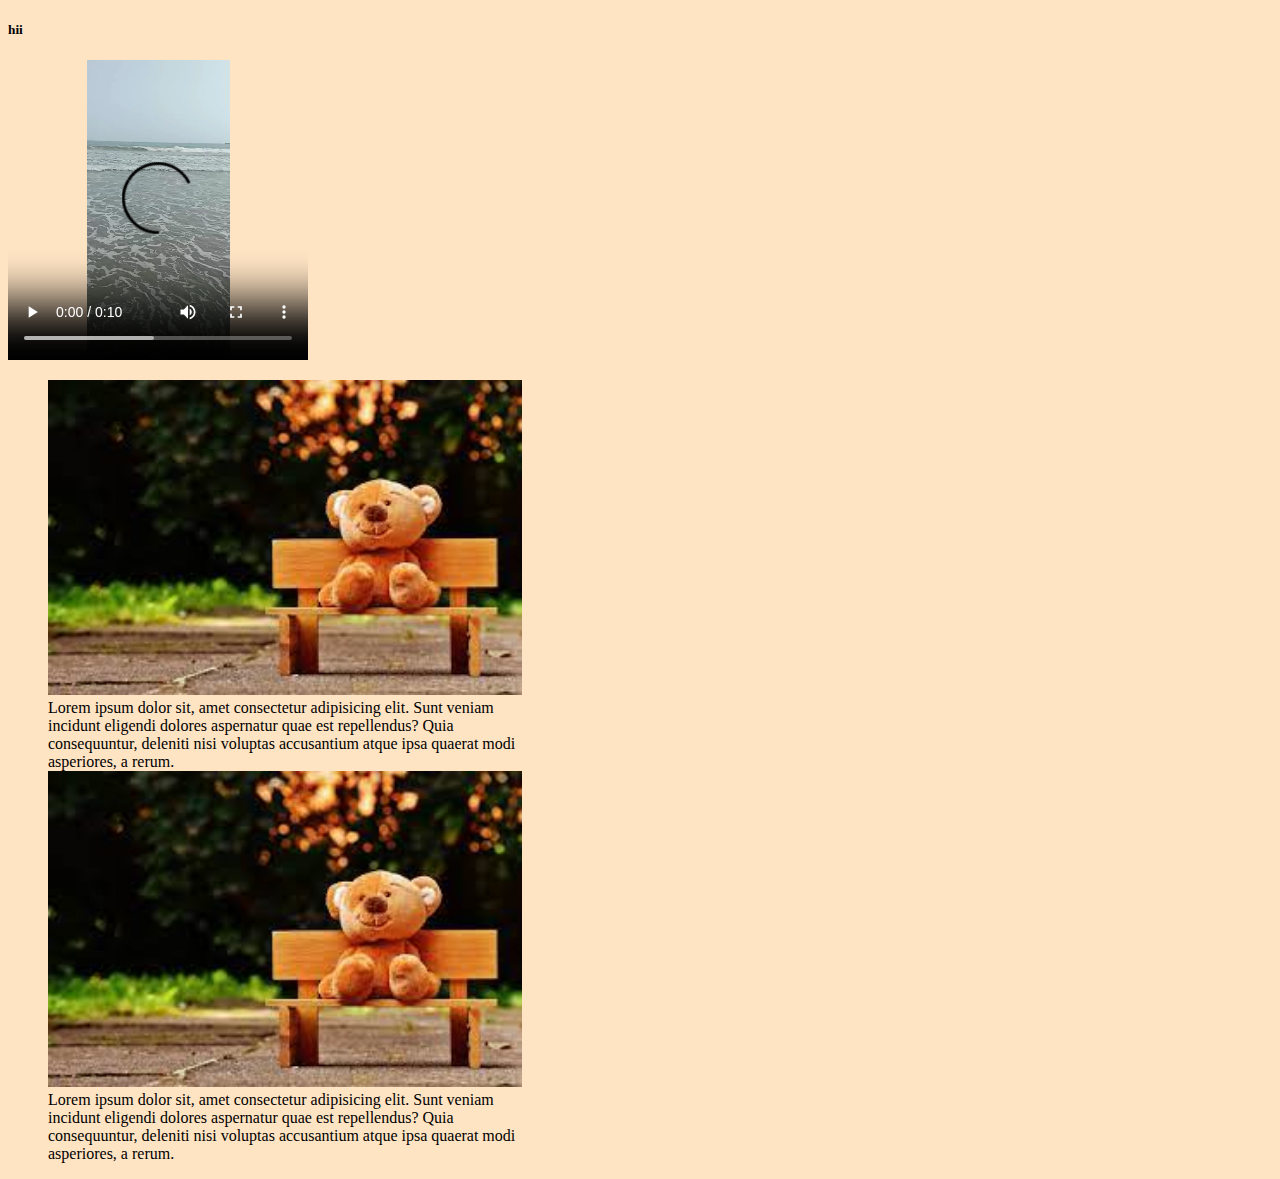
<file: 14-7-22/index.html>
<!DOCTYPE html>
<html lang="en">
<head>
    <meta charset="UTF-8">
    <meta http-equiv="X-UA-Compatible" content="IE=edge">
    <meta name="viewport" content="width=device-width, initial-scale=1.0">
    <title>my webpage</title>
    <link rel="stylesheet" href="css/index.css">
    
</head>
<body>
    <h5>hii </h5>
    <video width="300" height="300" controls autoplay>
        <source src="images/1.mp4" type="video/mp4">
    </video>
    
    <figure>
        <img src="images/1img.jpg" alt="" style="width:40%">
        <figcaption style="width: 40%;">Lorem ipsum dolor sit, amet consectetur adipisicing elit. Sunt veniam incidunt eligendi dolores aspernatur quae est repellendus? Quia consequuntur, deleniti nisi voluptas accusantium atque ipsa quaerat modi asperiores, a rerum.</figcaption>


        <img src="images/1img.jpg" alt="" style="width:40%">
        <figcaption style="width: 40%;">Lorem ipsum dolor sit, amet consectetur adipisicing elit. Sunt veniam incidunt eligendi dolores aspernatur quae est repellendus? Quia consequuntur, deleniti nisi voluptas accusantium atque ipsa quaerat modi asperiores, a rerum.</figcaption>
    </figure>
</body>

</html>
</file>
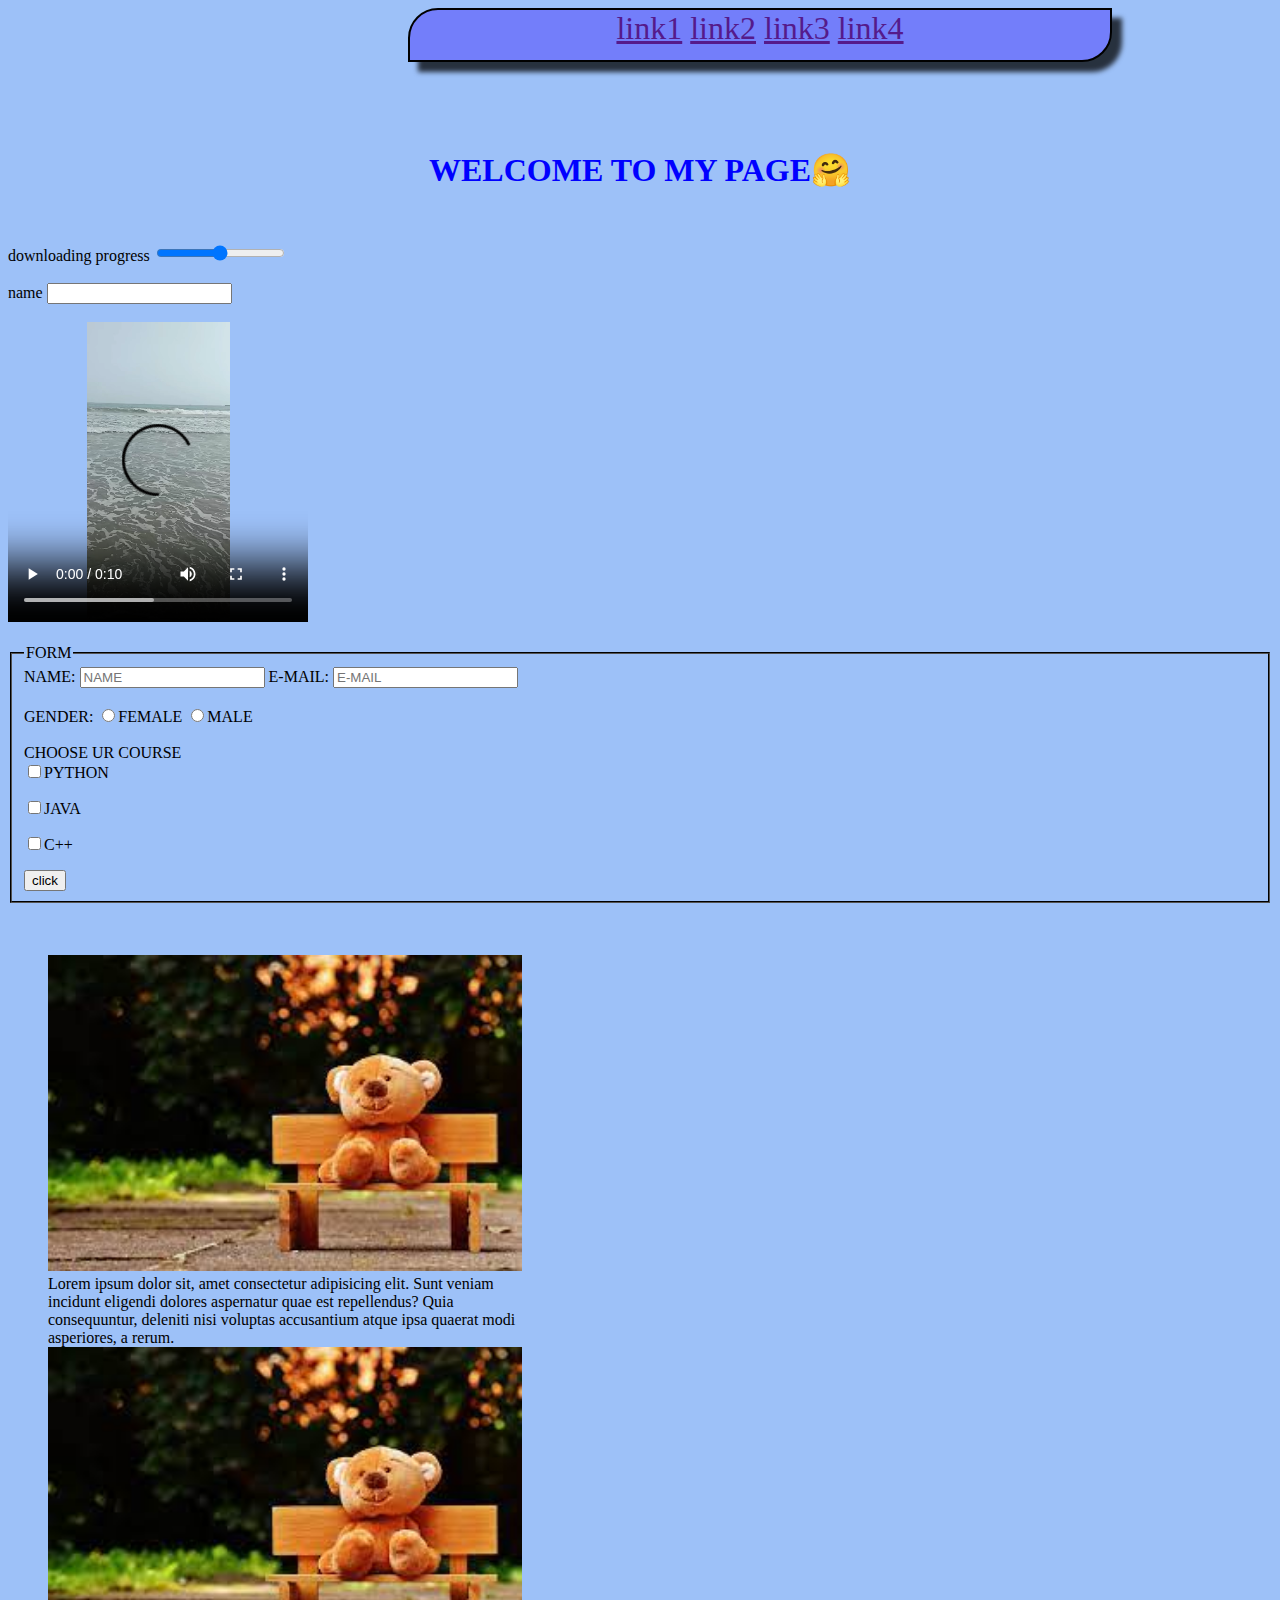
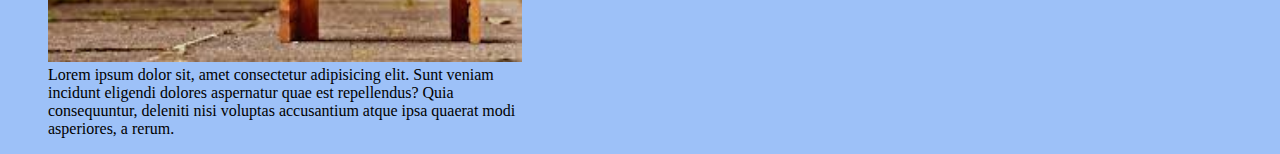
<file: 15-7-22/index.html>
<!DOCTYPE html>
<html lang="en">
<head>
    <meta charset="UTF-8">
    <meta http-equiv="X-UA-Compatible" content="IE=edge">
    <meta name="viewport" content="width=device-width, initial-scale=1.0">
    <title>my webpage</title>
    <link rel="stylesheet" href="css/index.css">
    
</head>
<body>
    <nav class="link">
        <a href="">link1</a>
        <a href="" >link2</a>
        <a href="" >link3</a>
        <a href="" >link4</a>


    </nav><br><br>
    <h5 style="color: blue;font-size:xx-large; text-align:center;">WELCOME TO MY PAGE🤗 </h5>

<label for="file">downloading progress</label>
<!-- <progress id="file" value="50" max="100">50</progress><br> -->
<input type="range" name="price" step="10" min="0" max="100"><br><br>

<label for="name">name</label>
<input type="text"  id="name"><br><br>

    <!-- <h5 style="color: blue;font-size: medium;">WELCOME TO MY PAGE🤗 </h5> -->
    <video width="300" height="300" controls autoplay>
        <source src="images/1.mp4" type="video/mp4">
    </video><br><br>
   

    <fieldset style="border-color: black;">
        <legend style="display: inline-block;">FORM</legend>
        <form action="welcome.html " method="get" >
            <label>NAME:</label>
            <input type="text" placeholder="NAME">
            <label>E-MAIL:</label>
            <input type="email" placeholder="E-MAIL"><br><br>
            <!-- <p>
            <input type="radio"name="gender"value="male">MALE</p>
            <p>
            <input type="radio" name="gender" value="female">FEMALE</p> -->
            <label>GENDER:</label>
            <input type="radio" name="gender" value="female">FEMALE
            <input type="radio" name="gender" value="male">MALE<br><br>
            
            <label>CHOOSE UR COURSE</label><br>
            <input type="checkbox" mane ="caurses" value="python">PYTHON</p>
            <input type="checkbox" mane ="caurses" value="java">JAVA</p>
            <input type="checkbox" mane ="caurses" value="c++">C++</p>


            <input type="submit" value="click">

    
    
        </form>

    </fieldset>

    <br><br>
   
    <figure>
        <img src="images/1img.jpg" alt="" style="width:40%">
        <figcaption style="width: 40%;">Lorem ipsum dolor sit, amet consectetur adipisicing elit. Sunt veniam incidunt eligendi dolores aspernatur quae est repellendus? Quia consequuntur, deleniti nisi voluptas accusantium atque ipsa quaerat modi asperiores, a rerum.</figcaption>


        <img src="images/1img.jpg" alt="" style="width:40%">
        <figcaption style="width: 40%;">Lorem ipsum dolor sit, amet consectetur adipisicing elit. Sunt veniam incidunt eligendi dolores aspernatur quae est repellendus? Quia consequuntur, deleniti nisi voluptas accusantium atque ipsa quaerat modi asperiores, a rerum.</figcaption>
    </figure>
</body>

</html>
</file>
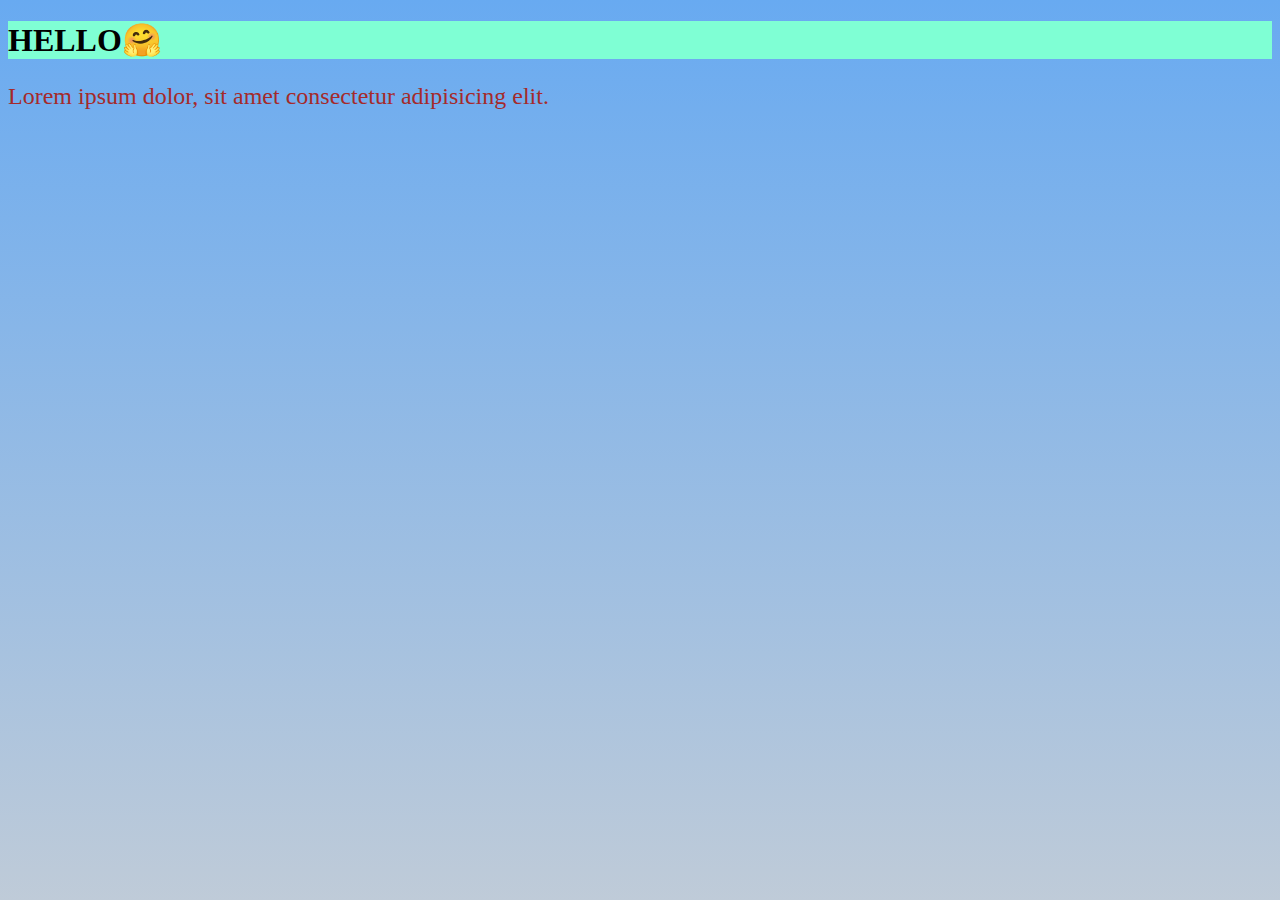
<file: 19-7-22/1.html>
<!DOCTYPE html>
<html lang="en">
<head>
    <meta charset="UTF-8">
    <meta http-equiv="X-UA-Compatible" content="IE=edge">
    <meta name="viewport" content="width=device-width, initial-scale=1.0">
    <title>css</title>
    <link rel="stylesheet" href="css/1.css">
</head>

<body>
 <!-- <body style="background: url(2.jpg);background-repeat: no-repeat;background-size: cover;">  -->
    <!-- <body style="background: url(3.jpg);background-repeat: repeat-y;"> -->

    <h1>HELLO🤗</h1>
    <p>Lorem ipsum dolor, sit amet consectetur adipisicing elit.</p>

</body>
</html>
</file>
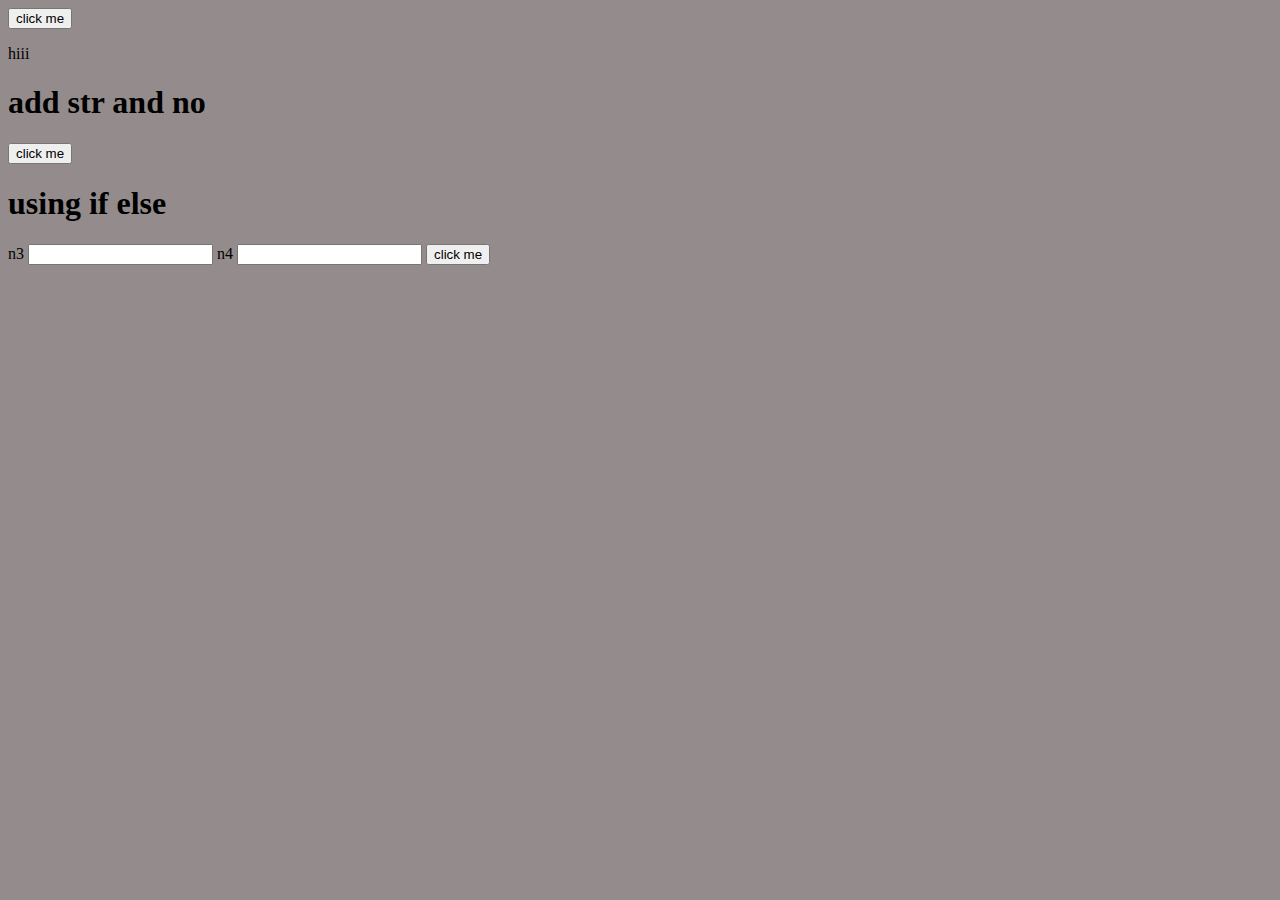
<file: 2-8-22/1js.html>
<!DOCTYPE html>
<html lang="en">
<head>
    <meta charset="UTF-8">
    <meta http-equiv="X-UA-Compatible" content="IE=edge">
    <meta name="viewport" content="width=device-width, initial-scale=1.0">
    <title>Document</title>
    <style>
        body{
            background-color: rgb(148, 140, 140);
        }
    </style>
    <script>
        function myfunction(){
       alert("may i change hii to hello?")
    document.getElementById("p1").innerHTML="hello"

        }

        function myfxn(){
            var n1="7";
            var str="K";
            n1=Number(n1);
            n2=(str);
            document.getElementById("p2").innerHTML=n1+str;
            // document.getElementById("n1").value;
            // document.getElementById("str").value;

        }

        function myfxn2(){
            var n3=document.getElementById("n3").value;
            var n4=document.getElementById("n4").value;
            if(!isNaN(n3)&& !isNaN(n4)){
                n3=Number(n3);
                n4=Number(n4);
                document.getElementById("p3").innerHTML=n3+n4;
            }
            else{
                document.getElementById("p3").innerHTML="<span style='color:red'>please enter no.</span>";
            }

        }
    </script>
</head>
<body>
    <button type="button" onclick="myfunction()">click me</button>
    <p id="p1">hiii</p>

    <h1>add str and no</h1>
    <!-- n1 <input type="text"id="n1">
    str <input type="text"id="str"> -->
    <button type="button" onclick="myfxn()">click me</button>
    <p id="p2"></p>


    <h1>using if else</h1>
    n3 <input type="text"id="n3">
    n4 <input type="text"id="n4">
    <button type="button" onclick="myfxn2()">click me</button>
    <p id="p3"></p>
    <!-- <script>
        alert("hii")
    </script> -->
</body>
</html>
</file>
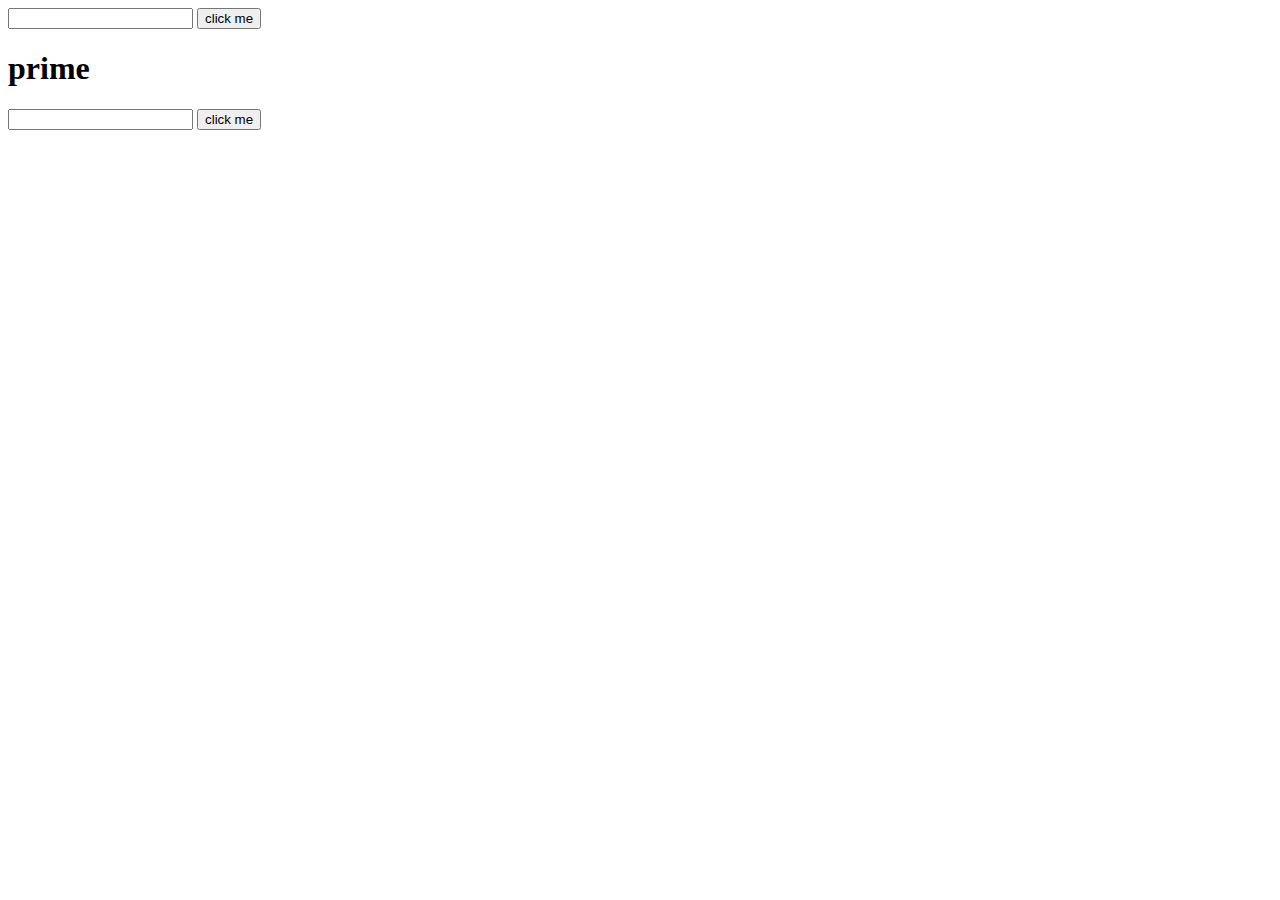
<file: 2-8-22/2.html>
<!DOCTYPE html>
<html lang="en">
<head>
    <meta charset="UTF-8">
    <meta http-equiv="X-UA-Compatible" content="IE=edge">
    <meta name="viewport" content="width=device-width, initial-scale=1.0">
    <title>Document</title>
    <script>
     function myfunction(){
        let n1=document.getElementById("n1").value;
        if(n1%2==0){
            document.getElementById("p1").innerHTML="even";
          
        }
        else{
            document.getElementById("p1").innerHTML="odd";

        }
     }
     function prime(){
        var n2=document.getElementById("n2").value;
       for(var i=2; i<n2 ;i++){
    //     if(n2 % i == 0){
    //         // return false;
    //         document.getElementById("p2").innerHTML="prime";
    //     }
    //     else{
    //     //   return  n2>1;
    //     document.getElementById("p2").innerHTML="notprime";

    //     }
        
     prime=(n2%i==0) ? "true":"false";
     }
    }
    </script>
</head>
<body>
    <input type="text" name="n1" id="n1">
    <button onclick="myfunction()">click me</button>
    <p id="p1"></p>

<h1>prime</h1>
    <input type="text" name="n2" id="n2">
    <button onclick="prime()">click me</button>
    <p id="p2"></p>

</body>
</html>
</file>
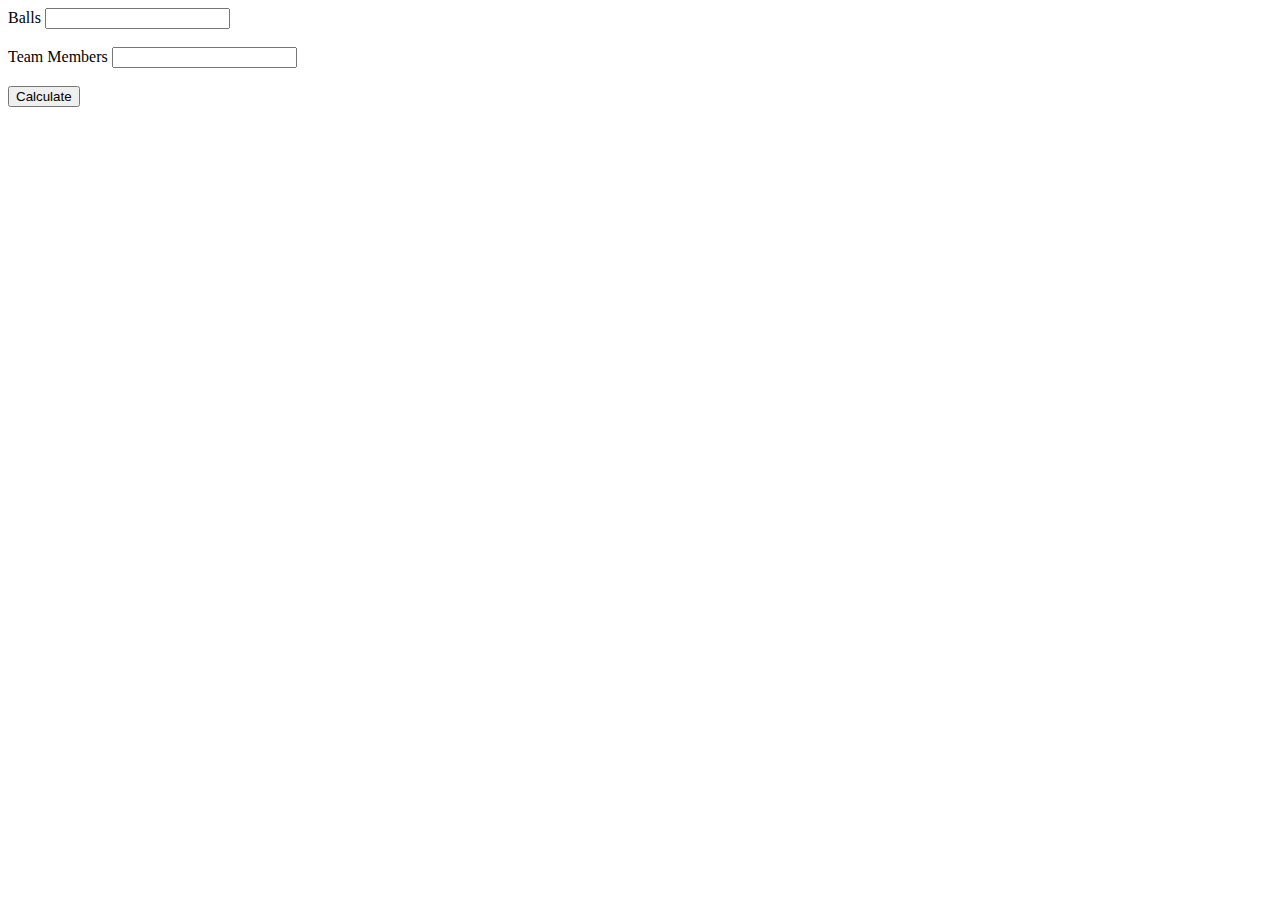
<file: 2-8-22/ques.html>
<!DOCTYPE html>
<html lang="en">
<head>
    <meta charset="UTF-8">
    <meta http-equiv="X-UA-Compatible" content="IE=edge">
    <meta name="viewport" content="width=device-width, initial-scale=1.0">
    <title>Document</title>
    <script>
        function myfun(){
            var n=document.getElementById("balls").value;
            var m=document.getElementById("team").value;
            var ans=parseInt(n/m);
            var rem=n%m;
            document.getElementById("output").innerHTML="Each member will get balls = "+ans+"<br>Remaining balls ="+rem;
        }
    </script>
</head>
<body>
    Balls <input type="text" id="balls">
    <br><br>
    Team Members <input type="text" name="team" id="team"><br><br>
    <button onclick="myfun()">Calculate</button>
    <p id="output"></p>
</body>
</html>
</file>
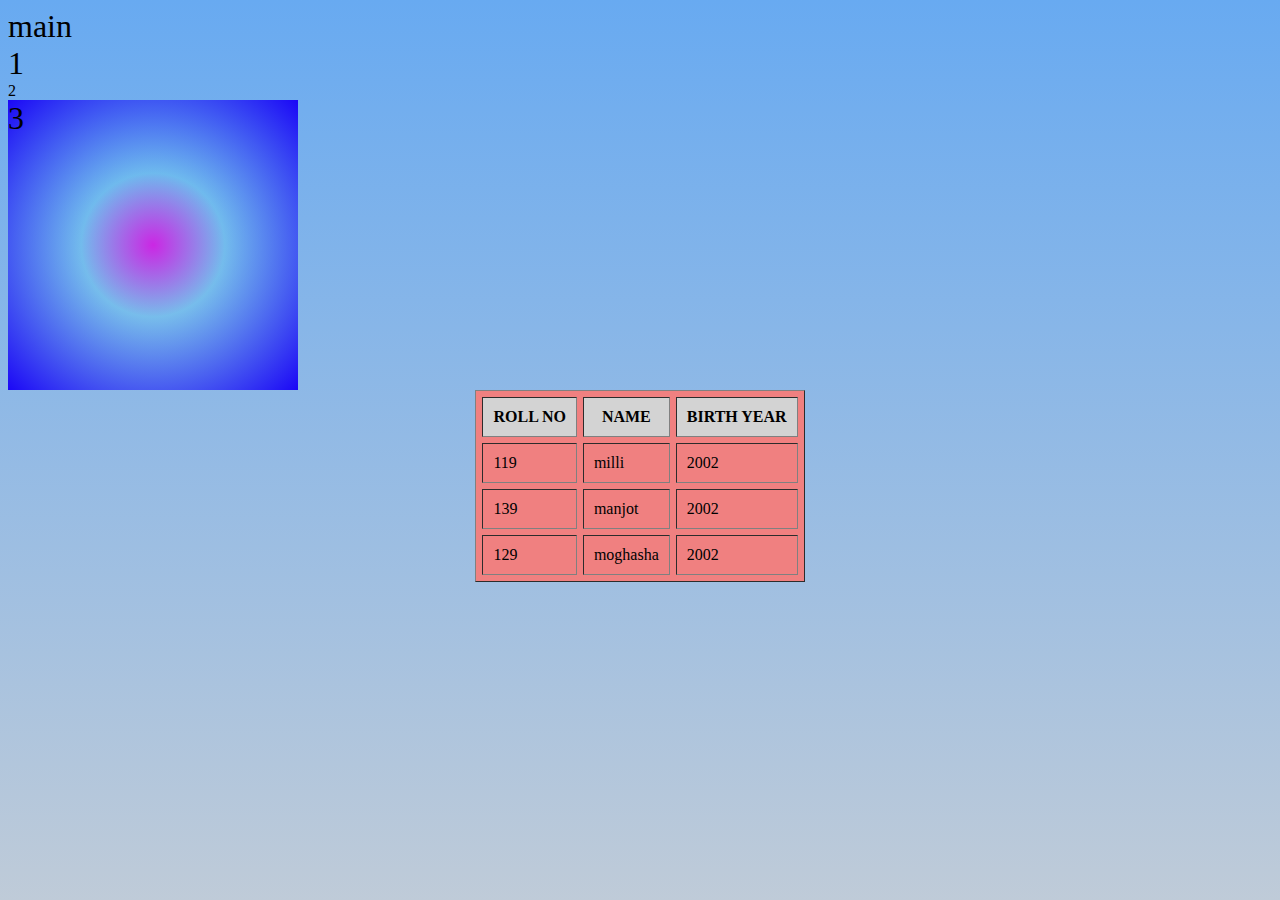
<file: 28-7-22/28.html>
<!DOCTYPE html>
<html lang="en">
<head>
    <meta charset="UTF-8">
    <meta http-equiv="X-UA-Compatible" content="IE=edge">
    <meta name="viewport" content="width=device-width, initial-scale=1.0">
    <link rel="stylesheet" href="css/28.css">
    <title>Document</title>

</head>
<body>
    <div id="maindiv">main
        <div id="div1">1</div>
        <div id="div2">2</div>
        <div id="div3">3</div>
    </div>

    <table border="1" align="center" cellspacing="6px" cellpadding="10" style="background-color: lightcoral;">
        <!-- <caption style="text-shadow:chartreuse; color:chartreuse; font-size:40px"><b>Identity table</b></caption> -->
    <thead>
    <tr style="background-color: lightgray; ">
    <th>ROLL NO</th>
    <th>NAME</th>
    <th>BIRTH YEAR</th>
    <!-- <th colspan="2">phone no</th> -->
    </tr>
    </thead>
    <tbody>
    <tr>
        <td>119</td>
    <td>milli</td>
   <td>2002</td>
    </tr>
    <td>139</td>
    <td>manjot</td>
   <td>2002</td>
    </tr>
    <tr>
        <td>129</td>
        <td>moghasha</td>
       <td>2002</td>
        </tr>
    </tbody>
    </table>

</body>
</html>
</file>
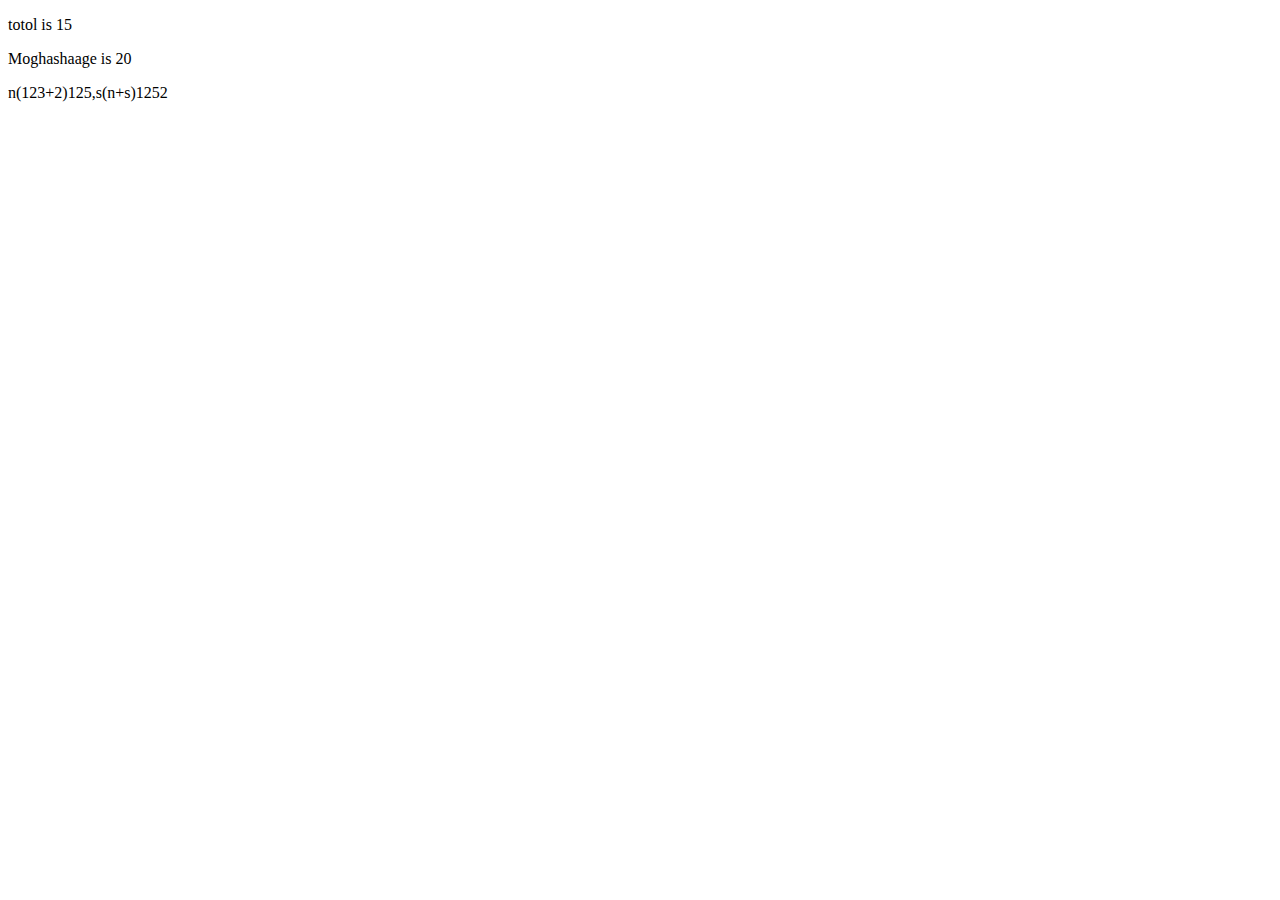
<file: 29-7-22/js.html>
<!DOCTYPE html>
<html lang="en">
<head>
    <meta charset="UTF-8">
    <meta http-equiv="X-UA-Compatible" content="IE=edge">
    <meta name="viewport" content="width=device-width, initial-scale=1.0">
    <title>Document</title>
</head>
<body>
    <p id="demo"></p>
    <p id="demo1"></p>
    <p id="demo2"></p>

    <script>
      var price1=6;
      var price2=9;
      var totolprice=price1+price2;
      console.log(totolprice)
    document.getElementById("demo").innerHTML="totol is " + totolprice;

      let person ={
          firstname:"Moghasha",
          lastname:"Malan",
          age:20,
          eyecolor:"black",
      };
      document.getElementById("demo1").innerHTML=person.firstname +"age is "+person.age;

      var n=Number("123");
      n=n+2;
      var s="2";
      s=n+s;
      document.getElementById("demo2").innerHTML="n(123+2)"+n+",s(n+s)"+s;

    </script>
</body>
</html>
</file>
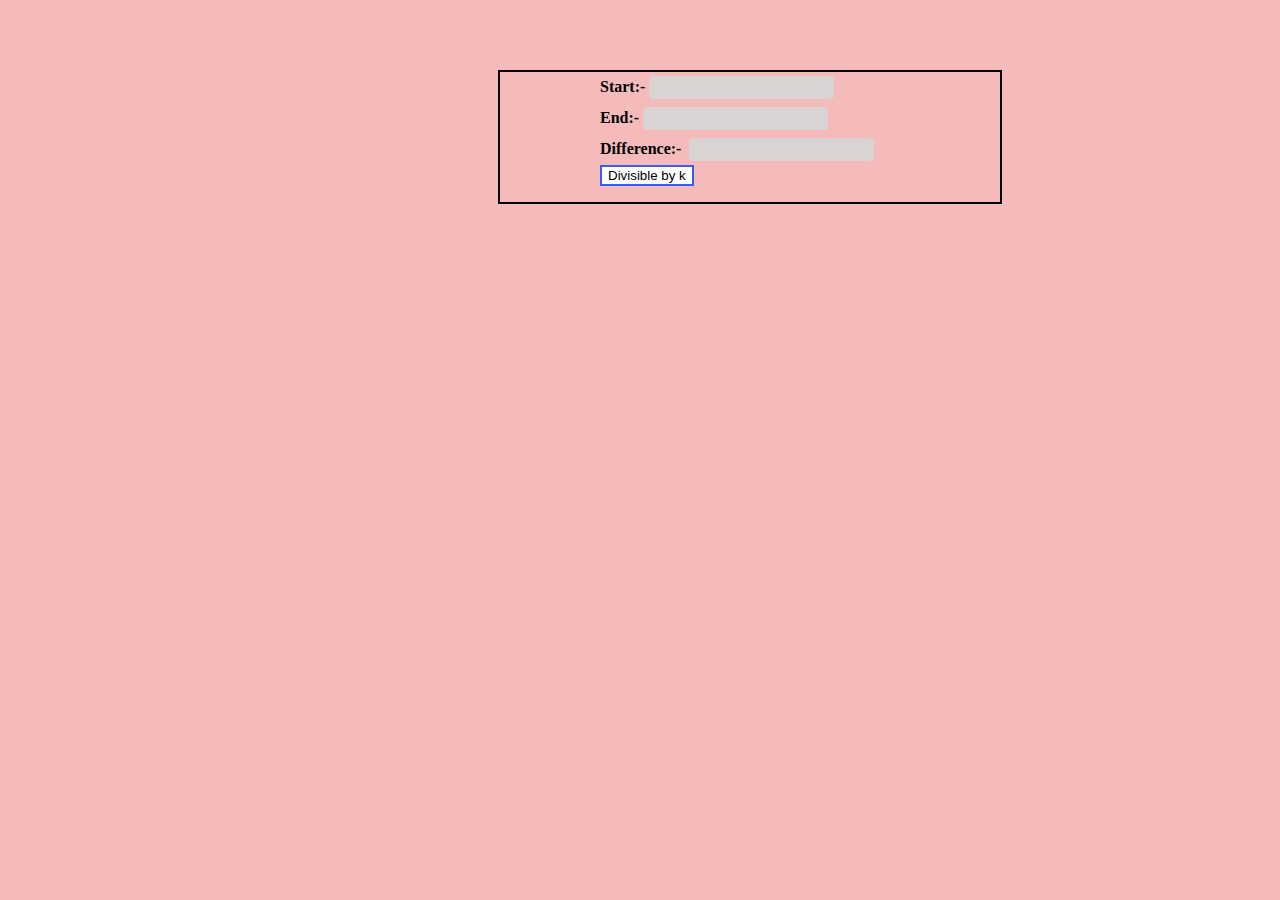
<file: st2/1.html>
<!DOCTYPE html>
<html lang="en">
<head>
    <meta charset="UTF-8">
    <meta http-equiv="X-UA-Compatible" content="IE=edge">
    <meta name="viewport" content="width=device-width, initial-scale=1.0">
    <title>3 nos</title>
    <style>
        body{
            background-color: rgb(245, 187, 187);
        }
        input{
            margin: 1%;
            padding: 1%;
        }
       .div1{
        border:2px solid black;
        width:400px;
        margin:70px 70px 70px 490px ;
        padding-left:100px;
       }
       .button1 {
    background-color: white; 
    color: black; 
    border: 2px solid   #395df0;
  }
  
  .button1:hover {
    background-color: #86b7f3;
    color: red;
    /* font-size:medium; */
  }
    </style>
    <script>
        function cal(){
            var a = parseInt(document.getElementById("start").value);
            var b = parseInt(document.getElementById("end").value);
            var d= document.getElementById("diff").value;
            var nums="";
            for(var i=a; i<=b; i++){
                if(i%d==0)nums=nums+i;
                nums+=" ";
            }
            document.getElementById("res").innerHTML=nums;
        }
    </script>
</head>
<body>
    <div class="div1">
   <b> Start:-</b><input type="number" name="start" id="start" style=" border: none;border-radius: 4px; background-color: #d9d3d3; "><br>
    <b>End:-</b><input type="number" name="end" id="end"style=" border: none;border-radius: 4px; background-color:  #d9d3d3;  "><br>
   <b> Difference:-</b> <input type="number" name="diff" id="diff"style=" border: none;border-radius: 4px; background-color:  #d9d3d3;  "><br>
    <Button onclick="cal()"class="button button1">Divisible by k</Button>
    <p id="res"></p>
</div>
</body>
</html>
</file>
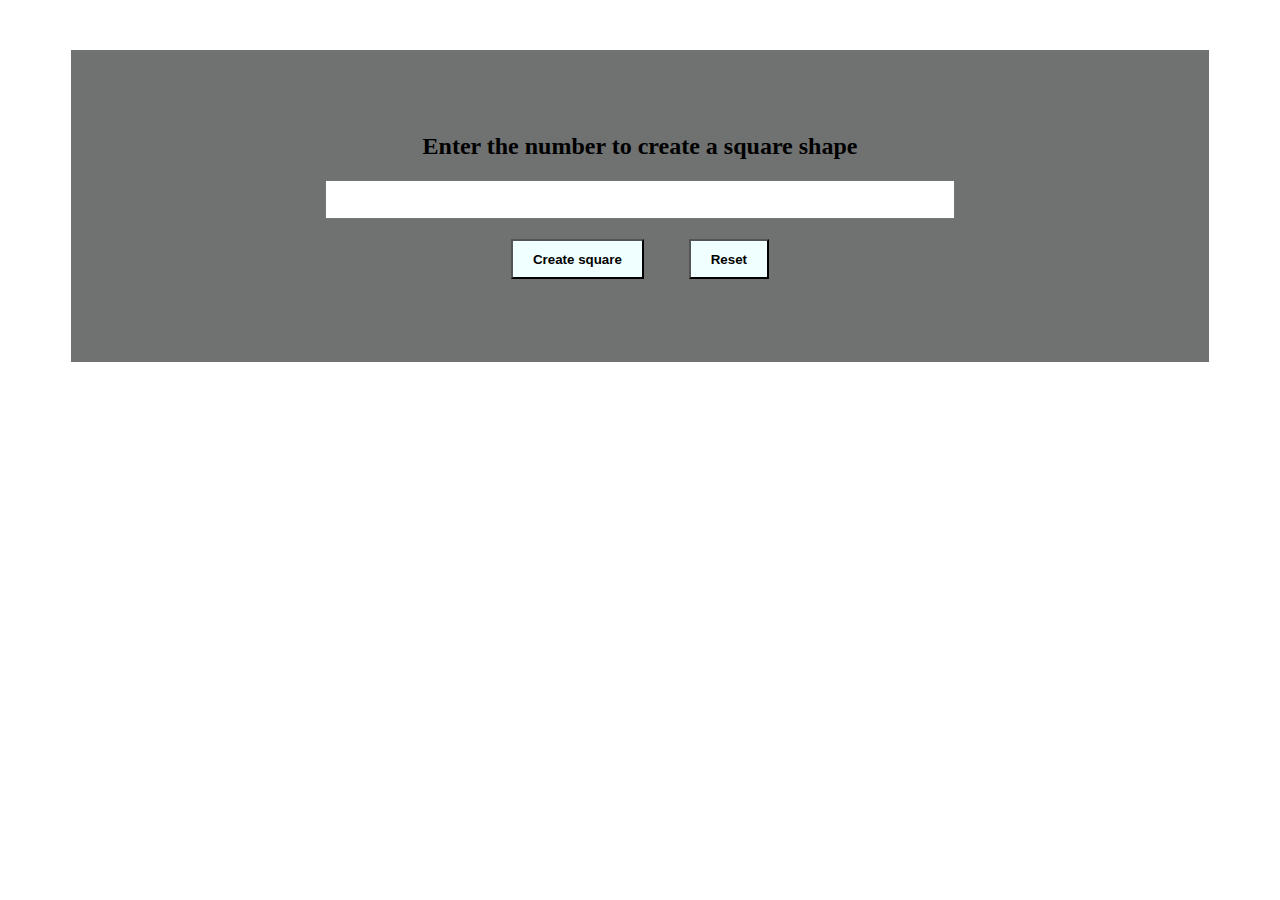
<file: st2/ques1.html>
<!DOCTYPE html>
<html lang="en">
<head>
    <meta charset="UTF-8">
    <meta http-equiv="X-UA-Compatible" content="IE=edge">
    <meta name="viewport" content="width=device-width, initial-scale=1.0">
    <title>Document</title>
    <link rel="stylesheet" href="ques1.css">
    <script src="ques1.js"></script>
</head>
<body>
    <div id="outer">
        <h2>Enter the number to create a square shape</h2>
        <input type="text" name="num" id="num">
        <br>
        <button onclick="createSq()">Create square</button>
        <button onclick="reset()">Reset</button>
    </div>
    <p id="ans"></p>
</body>
</html>
</file>
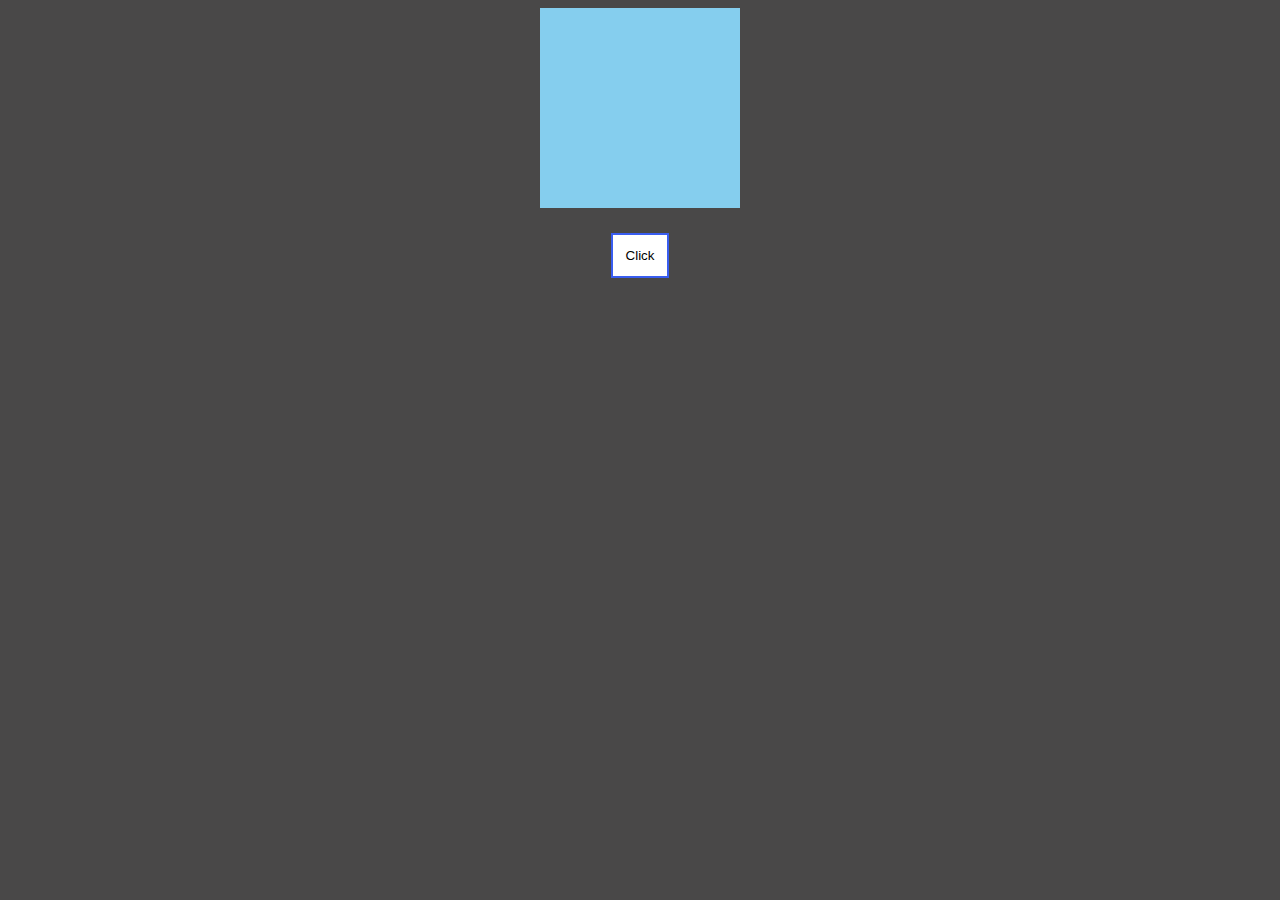
<file: st2/square to circle.html>
<!DOCTYPE html>
<html lang="en">
<head>
    <meta charset="UTF-8">
    <meta http-equiv="X-UA-Compatible" content="IE=edge">
    <meta name="viewport" content="width=device-width, initial-scale=1.0">
    <title>square to circle</title>
    <style>
        body{
            text-align: center;
            background-color: rgb(73, 72, 72);
        }
        #sq{
            width:200px;
            height: 200px;
            background-color:rgb(133, 206, 238);
            margin: auto;
            animation: circle 20s 1;
            
        }
        
        .button1 {
            margin: 2%;
            padding: 1%;
    background-color: white; 
    color: black; 
    border: 2px solid   #395df0;
  }
  
  .button1:hover {
    background-color: #86b7f3;
    color: red;
    
  }
        @keyframes c1 {
            0%  {
                border-radius:0 0 0 0;
            }
            100% {
                border-radius:80% 80% 80% 80%;
            }
        }
    </style>
    <script>
        function cir(){
            var temp=document.getElementById("sq");
            temp.style.animation="c1 4s infinite";
        }
    </script>
</head>
<body>
    <div id="sq"></div>
    <button onclick="cir()"class="button button1">Click</button>
</body>
</html>
</file>
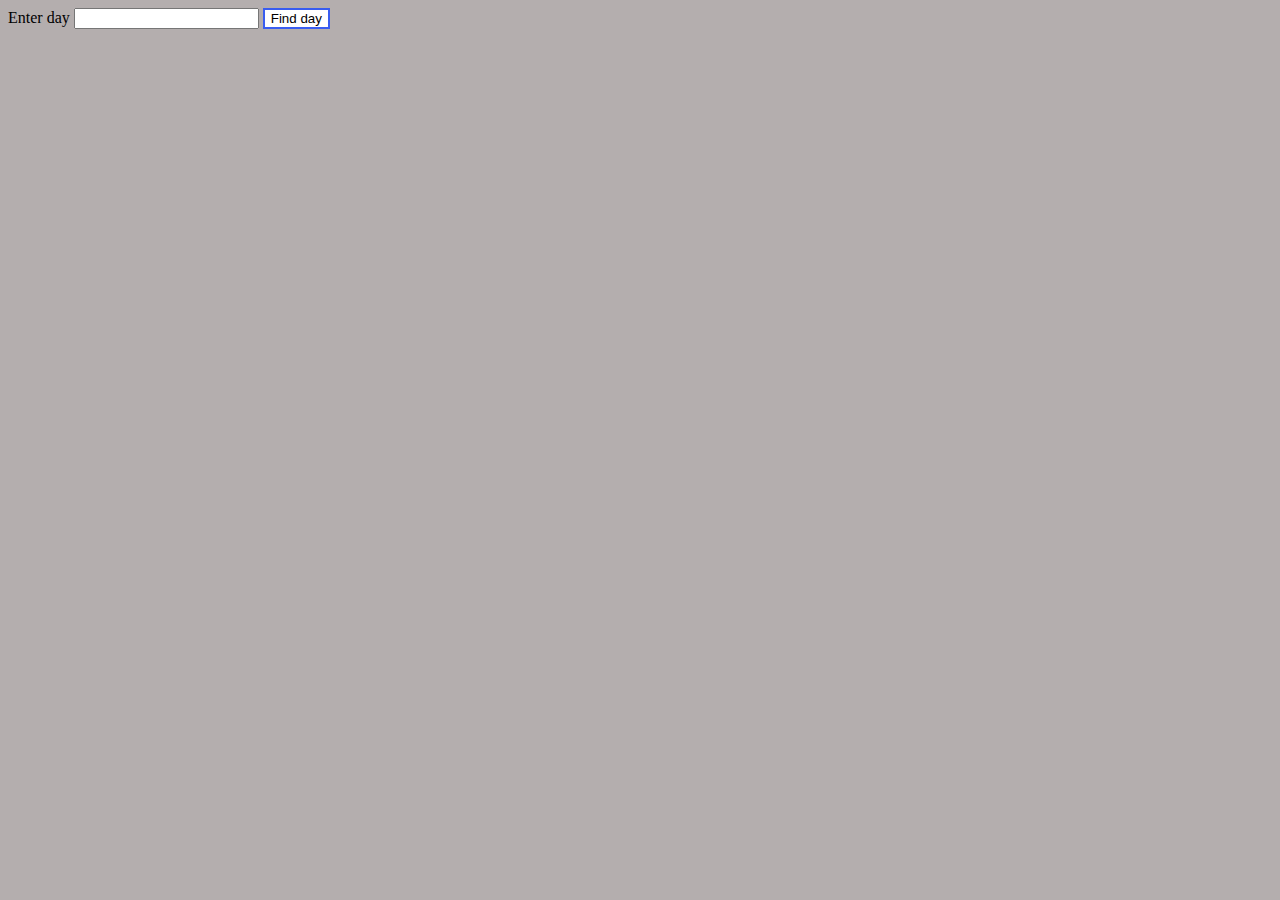
<file: st2/weeks.html>
<!DOCTYPE html>
<html lang="en">
<head>
    <meta charset="UTF-8">
    <meta http-equiv="X-UA-Compatible" content="IE=edge">
    <meta name="viewport" content="width=device-width, initial-scale=1.0">
    <title>week days</title>
    <style>
        body{
            background-color: rgb(180, 174, 174);
        }
        .button1 {
    background-color: white; 
    color: black; 
    border: 2px solid   #395df0;
  }
  
  .button1:hover {
    background-color: #86b7f3;
    color: red;
    
  }
    </style>
    <script>
        function day(){
            var num=parseInt(document.getElementById("n").value);
            var ans;
            switch(num){
                case (1):ans = "Monday";
                    break;
                case 2:
                    ans="Tuesday";
                    break;
                case 3:
                    ans="Wednesday";
                    break;
                case 4:
                    ans="Thursday";
                    break;
                case 5:
                    ans="Friday";
                    break;
                case 6:
                    ans="Saturday";
                    break;
                case 7:
                    ans="Sunday";
                    break;
                default:
                    ans="Enter the correct number";
            }
            document.getElementById("res").innerHTML="Day = "+ans;
        }
    </script>
</head>
<body>
    Enter day <input type="number" name="n" id="n">
    <button onclick="day()"class="button button1">Find day</button>
    <p id="res"></p>
</body>
</html>
</file>
<file: 14-7-22/css/index.css>
body{
    background-color:bisque;
}
</file>
<file: 15-7-22/css/index.css>
body{
    background-color:rgb(157, 193, 248);
}
.link{
    background-color: rgb(115, 126, 250);
    width:700px;
    height: 50px;
    border-color: black;
    border:2px solid black;
    box-shadow: 10px 10px 5px 0px rgba(0,0,0,0.75);
    font-size:xx-large;
    text-align: center;
    border-top-left-radius: 30px;
    border-bottom-right-radius: 30px;
    margin-left:400px;
}
</file>
<file: 19-7-22/css/1.css>
body{
    background:linear-gradient(to bottom,rgb(104, 170, 241),rgba(95, 125, 158, 0.4));
    background-repeat:no-repeat;

    background-attachment: fixed;
}
h1{
    color:black;
    background-color: aquamarine;   
}
p{
    color:brown;
    font-size:x-large;
}
</file>
<file: 28-7-22/css/28.css>
body{
    font-size: 16px;
    background-image: linear-gradient(to bottom,rgb(104, 170, 241),rgba(95, 125, 158, 0.4));
    background-attachment: fixed;
}
#maindiv{
    font-size: 32px;

}
#div1{
    font-size: 1em;
}
#div2{
    font-size: 1rem;
}
#div3{
    background: rgb(31,0,36);
background: radial-gradient(circle, rgb(203, 39, 228) 0%, rgba(88, 205, 241, 0.326) 35%, rgb(27, 7, 246) 100%);
height:290px;
width:290px;
}
</file>
<file: st2/ques1.css>
/* .button1 {
    background-color: white; 
    color: black; 
    border: 2px solid   #395df0;
  }
  
  .button1:hover {
    background-color: #86b7f3;
    color: red;
    /* font-size:medium; */
   
    #outer{
      text-align: center;
      width:80%;
      background-color: rgb(112, 114, 114);
      margin: auto;
      padding: 5%;
      margin-top: 50px;
  }
  
  button{
      margin: 2%;
      padding :1% 2%;
      background-color: azure;
      font-weight: bold;
  }
  
  input{
      width: 60%;
      padding: 1%;
  }
  
  #ans{
      background-color: rgb(11, 11, 11);
      
      margin: auto;
      margin-top: 3%;
  }
</file>
